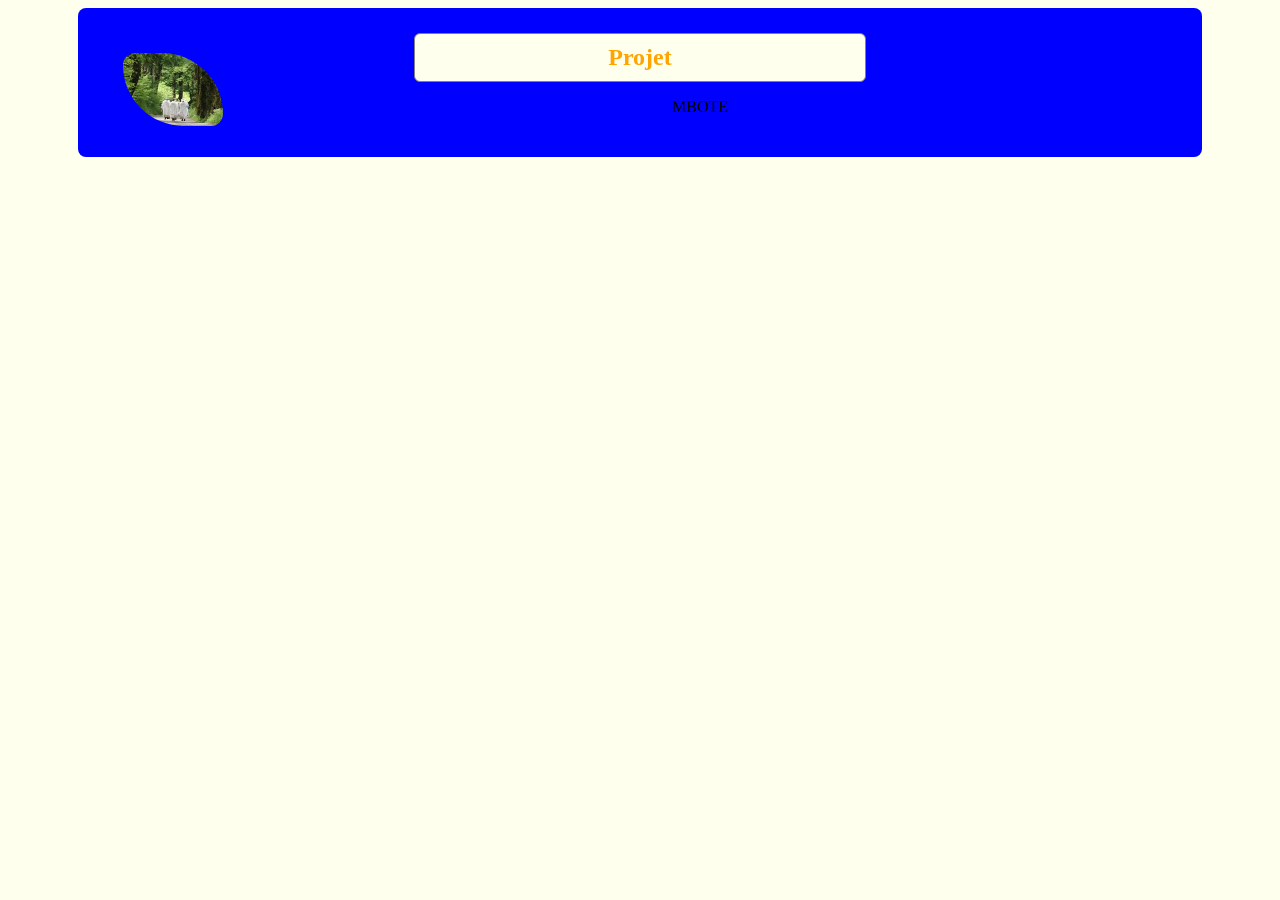
<file: src/main/resources/templates/index.html>
<!DOCTYPE html>
<html xmlns:th="http://thymeleaf.org">
	<head>
	<meta charset="utf-8">
	<title>Test de fonctionnement du projet</title>
	<link rel="stylesheet" type="text/css" href="../static/css/main.css">
	</head>
	<body>
	<section>
	<img src="../static/img/moines.jpg" alt="moines">
	  <h1 th:text="${key}">Projet</h1>
		<p>MBOTE</p>
	</section>
		
	
	</body>
</html>
</file>
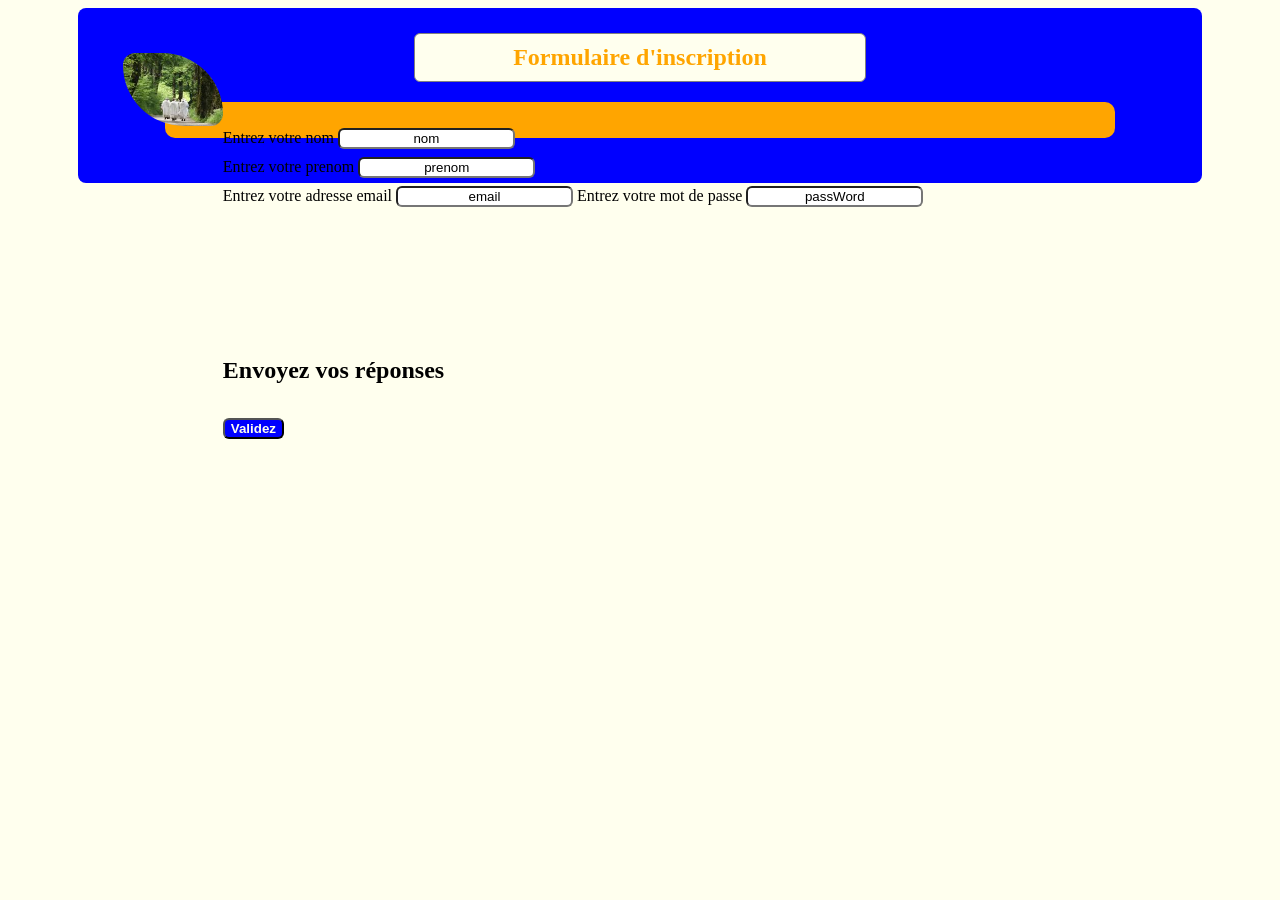
<file: src/main/resources/templates/pages/admin.html>
<!DOCTYPE html>

<html lang ="en">
	<head>
		<meta charset="utf-8">
		<meta name="description" content="Cheetcheat HTML5">
		<title>Inscription</title>
	<link rel="stylesheet" type="text/css" href="../../static/css/main.css">
	</head>
	
	<body>
		<section>
		<img src="../../static/img/moines.jpg" alt="moines">
		<h1> Formulaire d'inscription </h1>
			
			<form name="formulaire" th:action ="@{/carnet}"th:object= "${carnet}" method="post">
			
			  <div class="userIdentification">
				
				<label for="nom">Entrez votre nom</label>
				<input type="text" id="nom" name="nom" value="nom" ></br>
				
				<label for="prenom">Entrez votre prenom</label>
				<input type="text" id="prenom" name="prenom" value="prenom" ></br>
				
				<label for="email">Entrez votre adresse email</label>
				<input type="text" id="email" name="email" value="email"> 
			  
			  
			   <label for="passWord">Entrez votre mot de passe</label>
				<input type="text" id="passWord" name="passWord" value="passWord"> 
				
			<h2>Envoyez vos réponses</h2>
				<input type="submit" value="Validez" class="response"> <!--Valider le contenu du formulaire -->
							
			</form>	
		
		
		</section>
			
	</body>

</html>
</file>
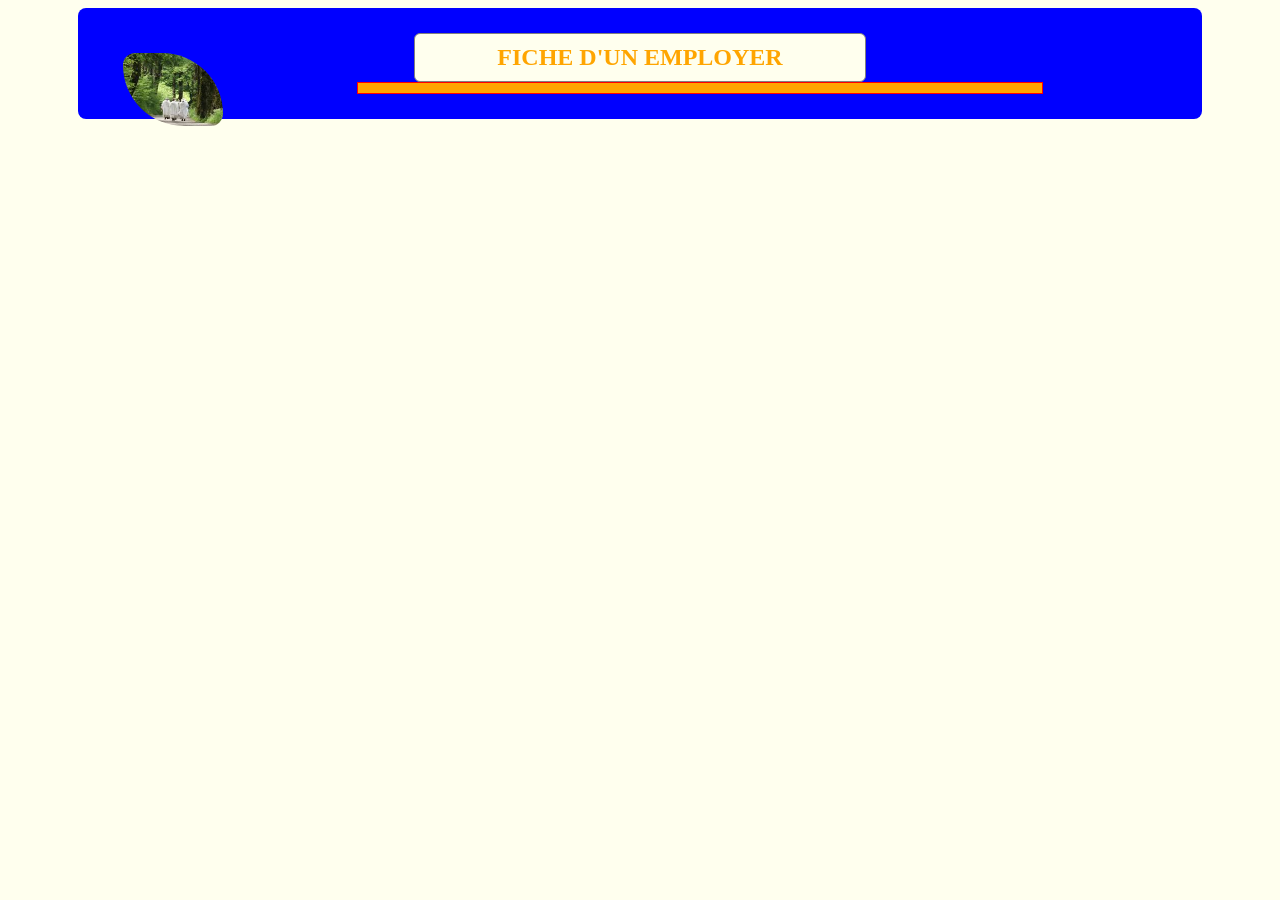
<file: src/main/resources/templates/pages/carnet.html>
<!DOCTYPE html>
<html lang="fr" xmlns:th="http://www.thymeleaf.org">
	<head>
	    <meta charset="UTF-8">
	    <title>Fiche employer</title>
		<link rel="stylesheet" type="text/css" href="../../static/css/main.css">
	</head>
	<body>
		<section>
			<img src="../../static/img/moines.jpg" alt="moines">
			<h1>FICHE D'UN EMPLOYER</h1>
			<ul>
			    <li th:text="${carnet.civilite}"></li>
			    <li th:text="${carnet.nom}"></li>
			    <li th:text="${carnet.prenom}"></li>
			    <li th:text="${carnet.dateDeNaissance}"></li>
			    <li th:text="${carnet.tel}"></li>
			    <li th:text="${carnet.email}"></li>
			    <li th:text="${carnet.cp}"></li>
			    <li th:text="${carnet.ville}"></li>
			</ul>
		</section>
	</body>
</html>
</file>
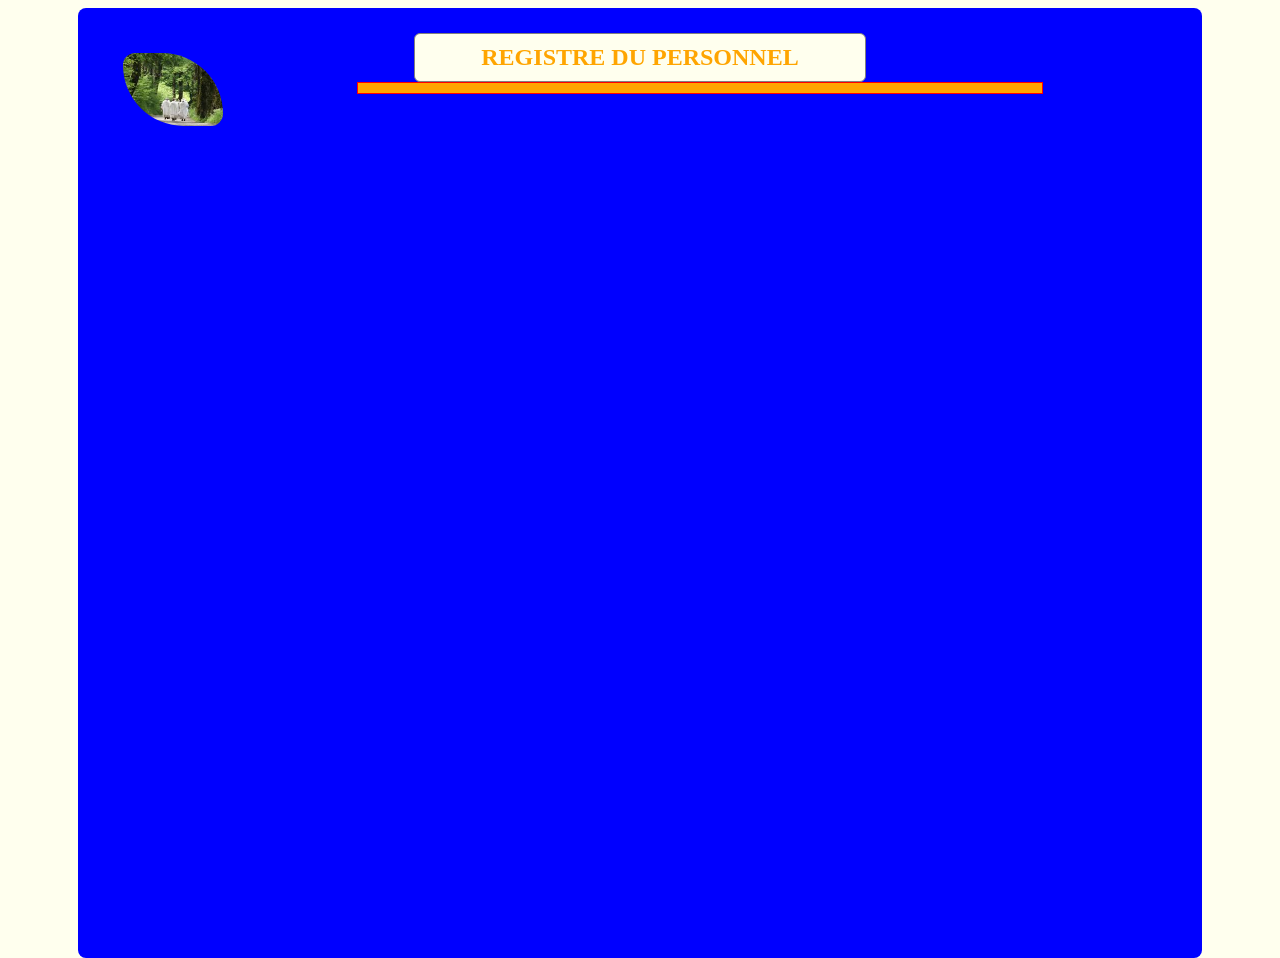
<file: src/main/resources/templates/pages/carnets.html>
<!DOCTYPE>
<html xmlns:th="http://thymeleaf.org">
	<head>
	<meta charset="utf-8">
	<title>Liste des employers</title>
	<link rel="stylesheet" type="text/css" href="../../static/css/main.css">
	</head>
	<body>
	
		<section>
		  <img src="../../static/img/moines.jpg" alt="moines">
		  <h1>REGISTRE DU PERSONNEL</h1>
			<ul th:each="carnet: ${carnets}">
				<li th:text ="${carnet.civilite}"></li>
				<li th:text ="${carnet.nom}"></li>
				<li th:text ="${carnet.prenom}"></li>
				<li th:text ="${carnet.email}"></li>
				<li th:text ="${carnet.dateDeNaissance}"></li>
				<li th:text ="${carnet.tel}"></li>
				<li th:text ="${carnet.cp}"></li>
				<li th:text ="${carnet.ville}"></li>
			</ul>
		</section>		
	</body>
</html>
</file>
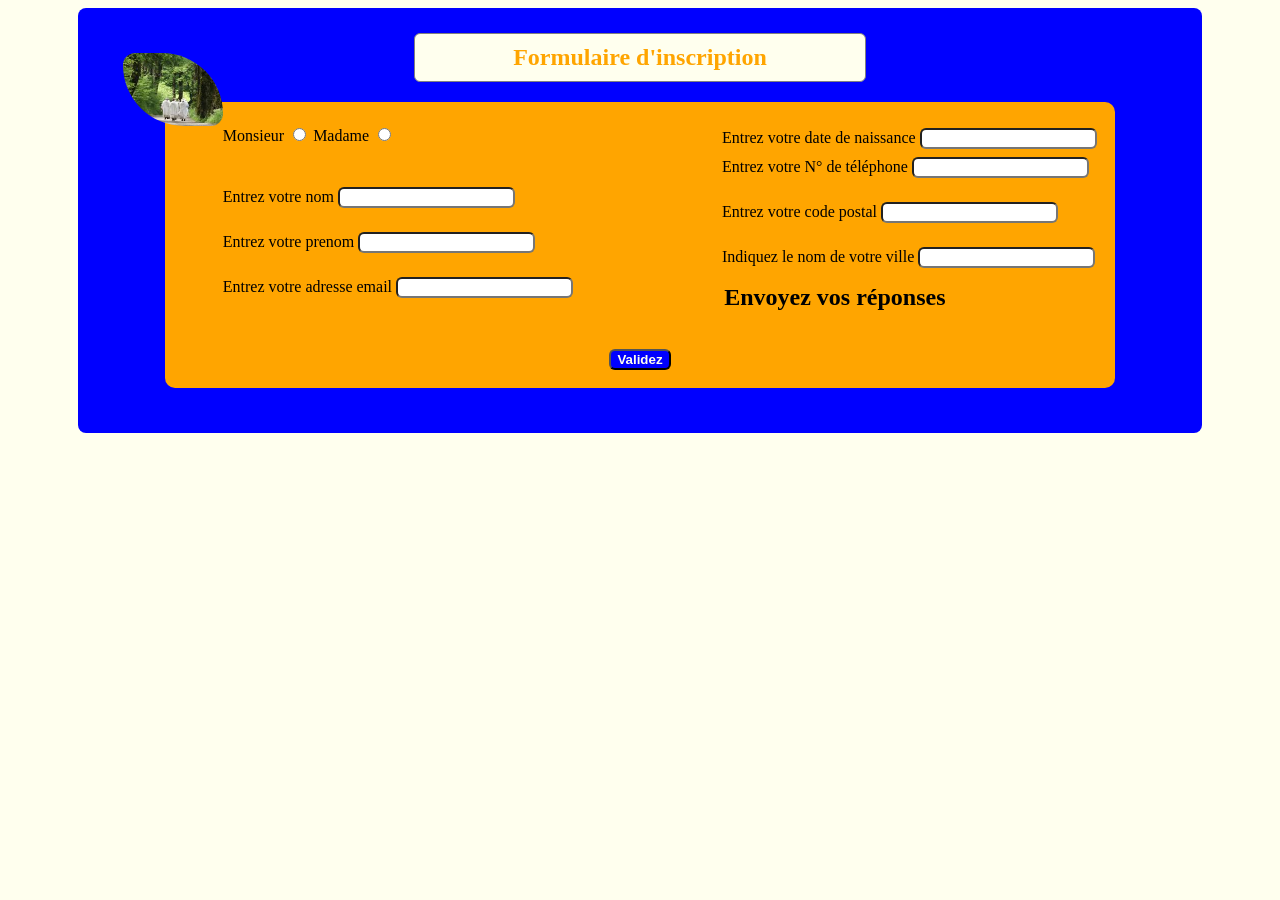
<file: src/main/resources/templates/pages/formulaire.html>
<!DOCTYPE html>

<html lang ="en">
	<head>
		<meta charset="utf-8">
		<meta name="description" content="Cheetcheat HTML5">
		<title>Inscription</title>
	<link rel="stylesheet" type="text/css" href="../../static/css/main.css">
	</head>
	
	<body>
		<section>
		<img src="../../static/img/moines.jpg" alt="moines">
		<h1> Formulaire d'inscription </h1>
			
			<form name="formulaire" th:action ="@{/carnetNew}"th:object= "${carnet}" method="post">
			
			  <div class="userIdentification">
				<label for="mr">Monsieur</label>
				 <input type="radio" id="mr"  th:field="*{civilite}" value="MONSIEUR"> 
				 
				 <label for="mme">Madame</label>
				<input type="radio" id="mme"  th:field="*{civilite}" value="MADAME" >  
				<!-- Message d erreur-->
				<p th:if="${#fields.hasErrors('civilite')}" th:errors="*{civilite}"></p>
				</br>
				
				<label for="nom">Entrez votre nom</label>
				<input type="text" id="nom" name="nom"  ></br>
				<p th:if="${#fields.hasErrors('nom')}" th:errors="*{nom}"></p>
				
				<label for="prenom">Entrez votre prenom</label>
				<input type="text" id="prenom" name="prenom" ></br>
				<p th:if="${#fields.hasErrors('prenom')}" th:errors="*{prenom}"></p>
				<label for="email">Entrez votre adresse email</label>
				<input type="text" id="email" name="email"> 
				<p th:if="${#fields.hasErrors('email')}" th:errors="*{email}"></p>
			  </div>
			  
			  <div class="userLocalisation">
				<label for="dateDeNaissance">Entrez votre date de naissance</label>
				<input type="text" id="dateDeNaissance" name="dateDeNaissance"  ></br>
				
				<label for="tel">Entrez votre N° de téléphone</label>
				<input type="text" id="tel" name="tel"  ></br>
				<p th:if="${#fields.hasErrors('tel')}" th:errors="*{tel}"></p>
				<label  for="cp">Entrez votre code postal</label>
				<input type="text" id="cp" name="cp"  ></br>
				<p th:if="${#fields.hasErrors('cp')}" th:errors="*{cp}"></p>
				
				<label for="ville">Indiquez le nom de votre ville</label>
				<input type="text" id="ville" name="ville"  >
				<p th:if="${#fields.hasErrors('ville')}" th:errors="*{ville}"></p>
			  </div>
				
			<h2>Envoyez vos réponses</h2>
				<input type="submit" value="Validez" class="response"> <!--Valider le contenu du formulaire -->
							
			</form>	
		
		
		</section>
			
	</body>

</html>
</file>
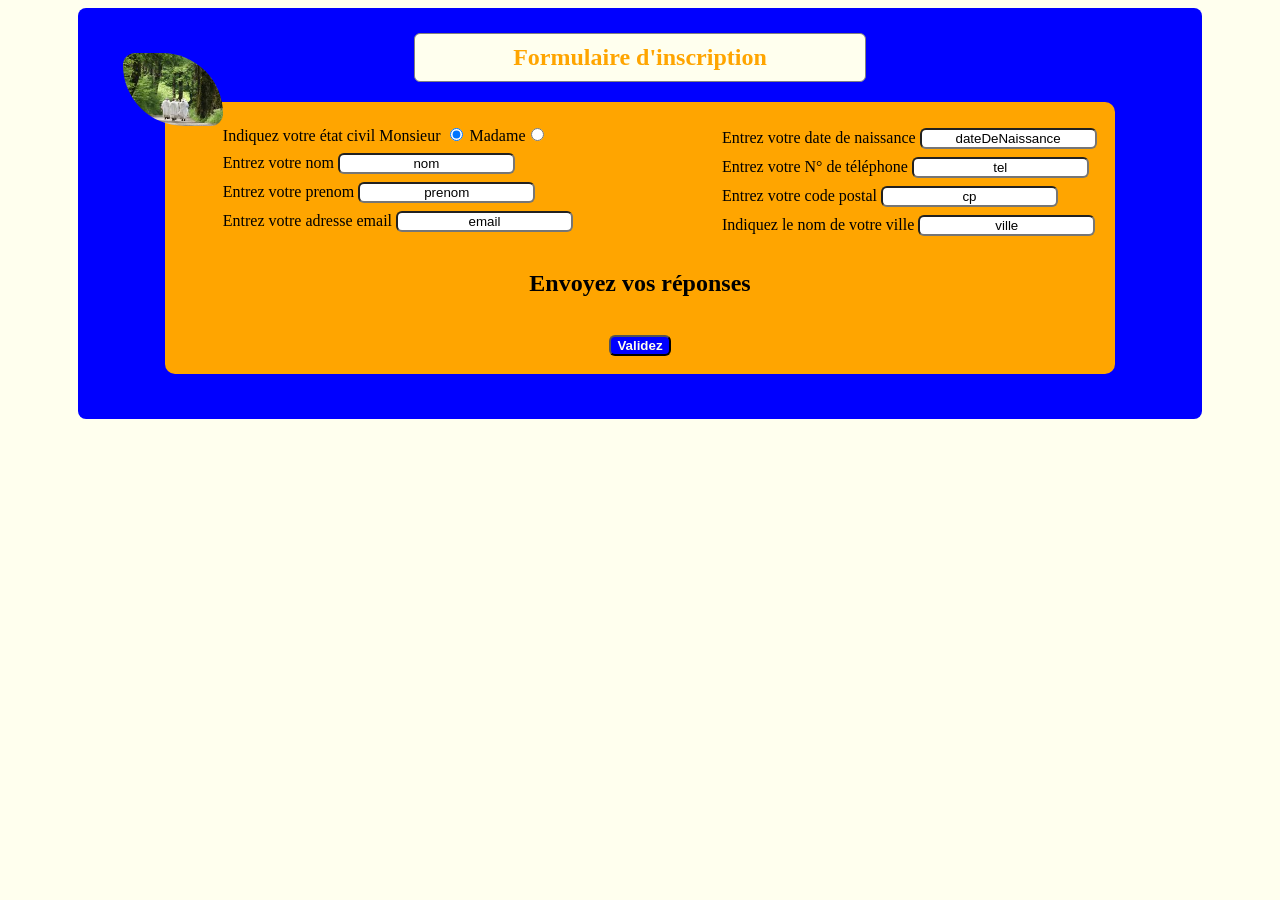
<file: src/main/resources/templates/pages/formulaire_old.html>
<!DOCTYPE html>

<html lang ="en">
	<head>
		<meta charset="utf-8">
		<meta name="description" content="Cheetcheat HTML5">
		<title>Inscription</title>
	<link rel="stylesheet" type="text/css" href="../../static/css/main.css">
	</head>
	
	<body>
		<section>
		<img src="../../static/img/moines.jpg" alt="moines">
		<h1> Formulaire d'inscription </h1>
			
			<form action ="/carnet" method="post">
			
			  <div class="userIdentification">
				<label>Indiquez votre état civil</label>
				Monsieur <input type="radio" name="ouinon" checked> 
				Madame<input type="radio" name="ouinon" >  </br>
				<label>Entrez votre nom</label>
				<input type="text" name="nom" value="nom" ></br>
				<label>Entrez votre prenom</label>
				<input type="text" name="prenom" value="prenom" ></br>
				<label>Entrez votre adresse email</label>
				<input type="text" name="email" value="email"> 
			  </div>
			  <div class="userLocalisation">
				<label>Entrez votre date de naissance</label>
				<input type="text" name="dateDeNaissance" value="dateDeNaissance" ></br>
				<label>Entrez votre N° de téléphone</label>
				<input type="text" name="tel" value="tel" ></br>
				<label>Entrez votre code postal</label>
				<input type="text" name="cp" value="cp" ></br>
				<label>Indiquez le nom de votre ville</label>
				<input type="text" name="ville" value="ville" >
			  </div>
				
			<h2>Envoyez vos réponses</h2>
				<input type="submit" value="Validez" class="response"> <!--Valider le contenu du formulaire -->
							
			</form>	
		
		
		</section>
			
	</body>

</html>
</file>
<file: src/main/resources/static/css/main.css>
@CHARSET "ISO-8859-1";

body{
	height: 100%;
	background-color: #FFE;
}
section{
	
	padding: 25px;
	width: 85%;
	background-color: blue;
	text-align: center;
	height: 100%;
	border-radius: 8px;
}
section,h1,ul,response{
	margin: 0 auto;
}
img{
	margin-left:20px;
	margin-top: 20px;
	max-width:100px;
	max-height: 100px ;
	float: left;
	border-radius: 20px 100px;
}
h1{
	
	padding: 10px;
	color: orange;
	background-color: #FFE;
	width: 40%;
	border:1px solid grey ;
	border-radius: 6px;
}
h1,li{
	font-weight: bold;
}
h2{
	margin-top: 150px;
}
ul{
	max-width:60%;
	max-height: 90%;
	background-color: orange;
	border: 1px solid red;
	display: flex;
}
li{
	color: white;
	margin: 0 auto;
	text-decoration: none;
	list-style: none;
	padding: 5px;
}
form{
	margin: 20px auto;
	padding: 18px;
	width: 85%;
	background-color: orange;
	border-radius: 10px;
}
label{
	margin-top: 15px;
}
input{
	margin-top: 8px;
	text-align: center;
	border-radius: 6px;
}
.userIdentification{
	float: left;
}

.userLocalisation{
	float: right;
	margin-left: 75px;
}
.userIdentification,.userLocalisation{
	text-align: left;
}
.response{
	margin-top: 2%;
	background-color: blue ;
	color: #FFE;
	font-weight: bold;
}


/*##########################PSEUDO CLASS ####*/
@media(max-width: 450px){
	h1{
		font-size: 0.5em;
		
		}
</file>
